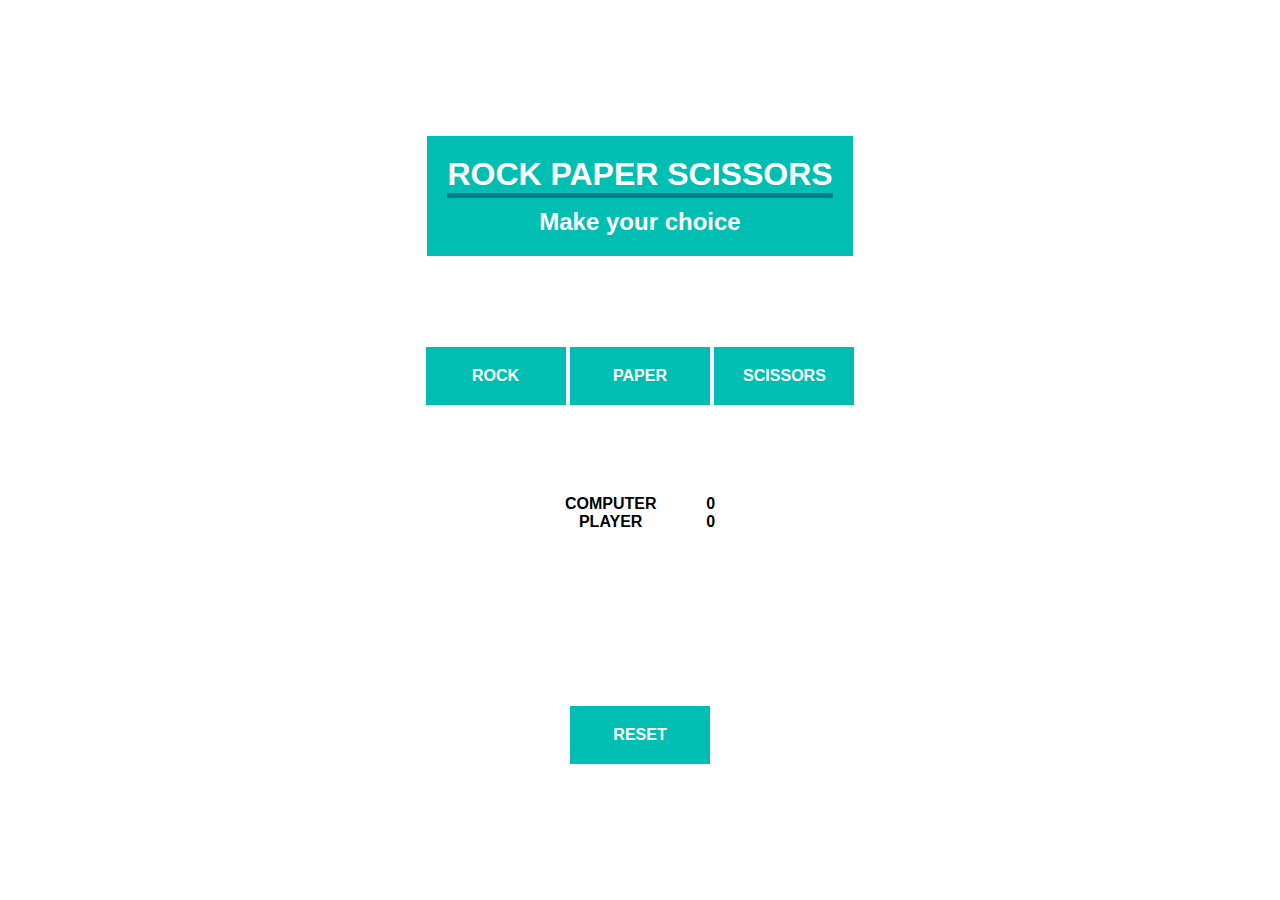
<file: index.html>
<!DOCTYPE html>
<!--[if lt IE 7]>      <html class="no-js lt-ie9 lt-ie8 lt-ie7"> <![endif]-->
<!--[if IE 7]>         <html class="no-js lt-ie9 lt-ie8"> <![endif]-->
<!--[if IE 8]>         <html class="no-js lt-ie9"> <![endif]-->
<!--[if gt IE 8]>      <html class="no-js"> <!--<![endif]-->
<html>
    <head>
        <link rel="shortcut icon" href="favicon.ico">
        <link rel="icon" href="favicon.ico">
        <meta charset="utf-8">
        <meta http-equiv="X-UA-Compatible" content="IE=edge">
        <title>ROCK PAPER SCISSORS</title>
        <meta name="description" content="">
        <meta name="viewport" content="width=device-width, initial-scale=1">
        <link rel="stylesheet" href="style.css">
    </head>
    <body>
        <!--[if lt IE 7]>
            <p class="browsehappy">You are using an <strong>outdated</strong> browser. Please <a href="https://www.google.com/intl/en_au/chrome/>upgrade your browser</a> to improve your experience.</p>
        <![endif]-->
        <div id="main">
            <div id="header">
                <h1 class="main-header">ROCK PAPER SCISSORS</h1>
                <h2 class="sub-header">Make your choice</h2>
            </div>
            <div id="buttons">
                <a class="button rock">ROCK</a>
                <a class="button paper">PAPER</a>
                <a class="button scissors">SCISSORS</a>
            </div>
            <div id="info">
                <div class="score">
                    <span class="computer">COMPUTER</span><span class="computer-score">0</span>
                    <span class="player">PLAYER</span><span class="player-score">0</span>
                </div>
                <div class="message">
                    <span class="player-choice"></span>
                    <span class="computer-choice"></span>
                    <span class="outcome"></span>
                </div>
            </div>
            
            <div id="reset" class="button reset">RESET</div>
        </div>
        
        <script>

            document.querySelectorAll(".button").forEach(item => {
                item.addEventListener('click', () => {
                    let playerChoice;
                    let classes = item.classList;

                    for (let i = 0; i < classes.length; i++) {
                        if (classes[i] == "button") continue;
                        else playerChoice = classes[i];
                    }

                    if (playerChoice == "reset") {
                        updateScore(playerChoice);

                        document.querySelector(".message").querySelectorAll("span").forEach(item => {
                            item.textContent = "";
                        })
                    }
                    else {
                        let computerChoice = computerPlay();

                        let winner = playRound(computerChoice, playerChoice);

                        updateScore(winner);

                        updateMessage(playerChoice, computerChoice, winner);
                    }
                })
            })

            function updateMessage(playerChoice, computerChoice, winner) {
                document.querySelector(".player-choice").textContent = `You chose ${playerChoice}.`;
                document.querySelector(".computer-choice").textContent = `Computer chose ${computerChoice}.`;
                let message;
                switch (winner) {
                    case "player":
                        message = "You win!";
                        break;
                    case "computer":
                        message = "Computer wins!";
                        break;
                    case "tie":
                        message = "It's a tie!";
                        break;
                }

                document.querySelector(".outcome").textContent = message;
            }

            function updateScore(update) {
                const computer = document.querySelector(".computer-score");
                const player = document.querySelector(".player-score");
                let computerScore = parseInt(computer.textContent);
                let playerScore = parseInt(player.textContent);

                console.log(update);

                if (update == "computer") {computer.textContent = (computerScore + 1).toString();}
                else if (update == "player") {player.textContent = (playerScore + 1).toString();}
                else if (update == "reset") {
                    player.textContent = "0";
                    computer.textContent = "0";
                }
            }

            // computerPlay function that will randomly choose Rock, Paper or Scissors
            function computerPlay() {
                const choices = ['rock', 'paper', 'scissors'];
                return choices[Math.floor(Math.random() * 3)];
            }

            // playRound function that will take playerChoice and computerPlay and output the winner

            function playRound(computerSelection, playerSelection) {
                let winner = "player";

                if (computerSelection == playerSelection) {
                    winner = "tie";
                }

                else if (playerSelection == "rock") {
                    if (computerSelection == "paper") winner = "computer";
                }

                else if (playerSelection == "paper") {
                    if (computerSelection == "scissors") winner = "computer";
                }

                else if (playerSelection == "scissors") {
                    if (computerSelection == "rock") winner = "computer";
                }
                
                return winner;
            }



            // game function that will play 5 rounds and reports a winner or loser at the end
            function game(rounds) {
                let wins = 0;
                let losses = 0;
                for (i = 0; i < rounds; i++) {
                    let playerSelection = prompt("Rock, paper or scissors?").toLowerCase();
                    let computerSelection = computerPlay();
                    let winner = playRound(playerSelection, computerSelection);
                    let message;
                    switch (winner) {
                        case "tie":
                            message = "it's a tie!";
                            break;
                        case "computer":
                            message = "you lose!";
                            losses++;
                            break;
                        case "player":
                            message = "you win!";
                            wins++;
                            break;
                    }
                    console.log("Computer chose " + computerSelection + " - " + message)
                }

                console.log(`You won ${wins} round${(wins > 1 || wins == 0) ? "s":""} and lost ${losses} round${(losses > 1 || losses == 0) ? "s": ""}.`)
            }
        </script>
    </body>
</html>
</file>
<file: style.css>
:root, html, body {height: 100%; width: 100%; padding: 0; margin: 0; font-family: 'roboto', sans-serif;}

:root {
    --highlight: #00BFB2;
    --lowlight: #1A5E63;
    --main: #028090;
    --content: #F0F3BD;
}

@import url('https://fonts.googleapis.com/css2?family=Roboto&display=swap');

body {
    display: flex;
    align-items: center;
    justify-content: center;
}

#main {
    height: 90%;
    width: 50%;
    min-width: 400px;
    display: flex;
    flex-direction: column;
    justify-content: space-evenly;
    align-items: center;
    margin: auto;
    color: white;
    text-align: center;
}

#header {
    background-color: var(--highlight);
    padding: 20px;
    display: flex;
    align-items: center;
    justify-content: center;
    flex-direction: column;
}

.main-header {
    border-bottom: 5px solid var(--main);
    padding: 0;
    margin: 0;
}

.sub-header {
    margin: 0;
    padding-top: 10px;
}

.button {
    background-color: var(--highlight);
    padding: 20px;
    display: inline-block;
    font-weight: bold;
    width: 100px;
    transition: background-color 200ms;
    COLOR: white;
    user-select: none;  
}

.button:hover {
    background-color: var(--lowlight);
    cursor: pointer;
}

#info {
    color: black;
    font-weight: bold;
    width: 200px;
    text-align: center;
    height: 120px;
}

.message span {
    display: inline-block;
    margin-top: 20px;
    transition: all;
}

.score {
    display: grid;
    grid-template-areas: "computer computer-score"
    "player player-score";
}
</file>
